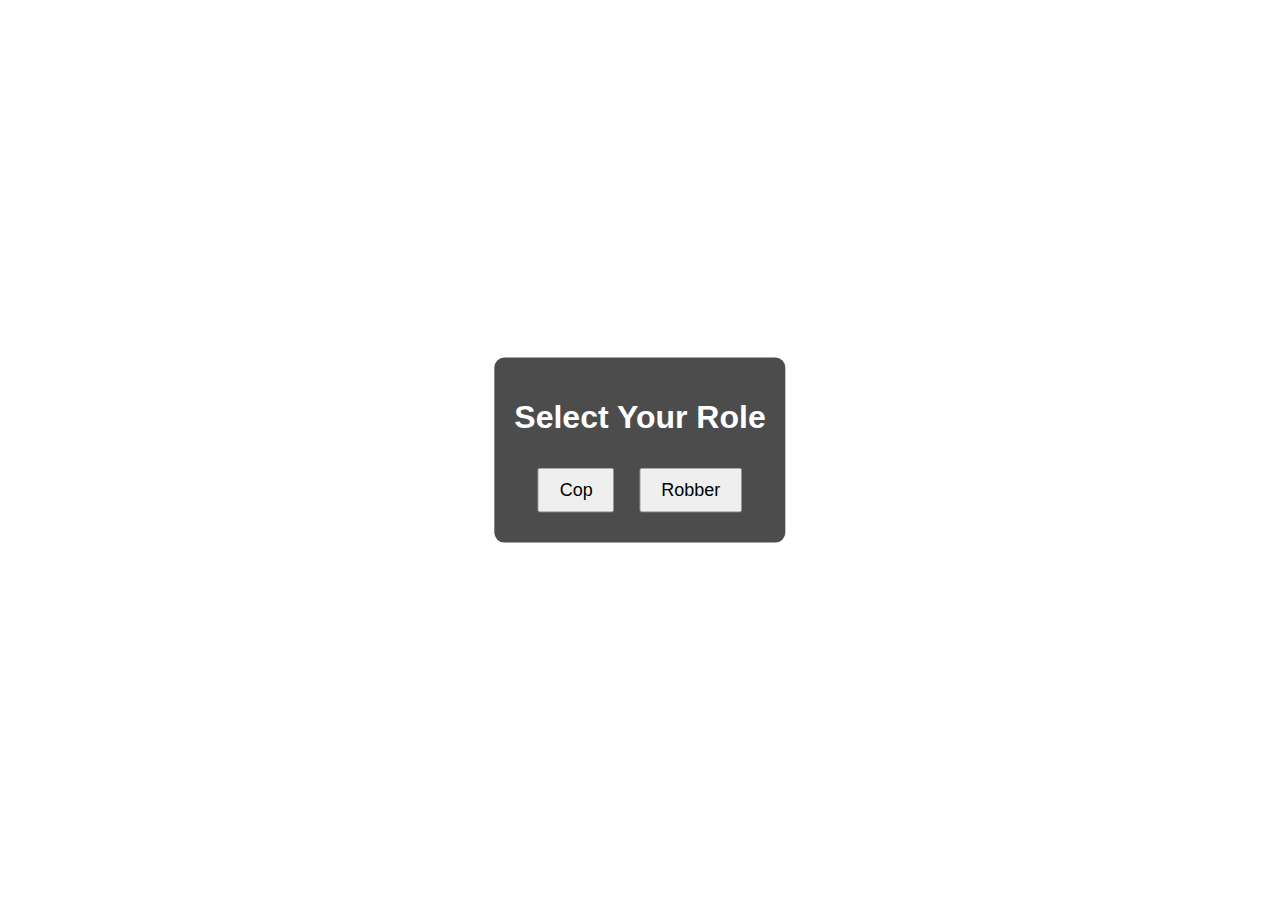
<file: index.html>
<!DOCTYPE html>
<html>
<head>
    <meta charset="utf-8">
    <title>Cops and Robbers UI</title>
    <link rel="stylesheet" href="styles.css">
</head>
<body>
    <div id="role-selection" class="menu">
        <h1>Select Your Role</h1>
        <button onclick="selectRole('cop')">Cop</button>
        <button onclick="selectRole('robber')">Robber</button>
    </div>

    <div id="heist-timer" class="hud">
        <p id="timer-text"></p>
    </div>

    <script src="scripts.js"></script>
</body>
</html>
</file>
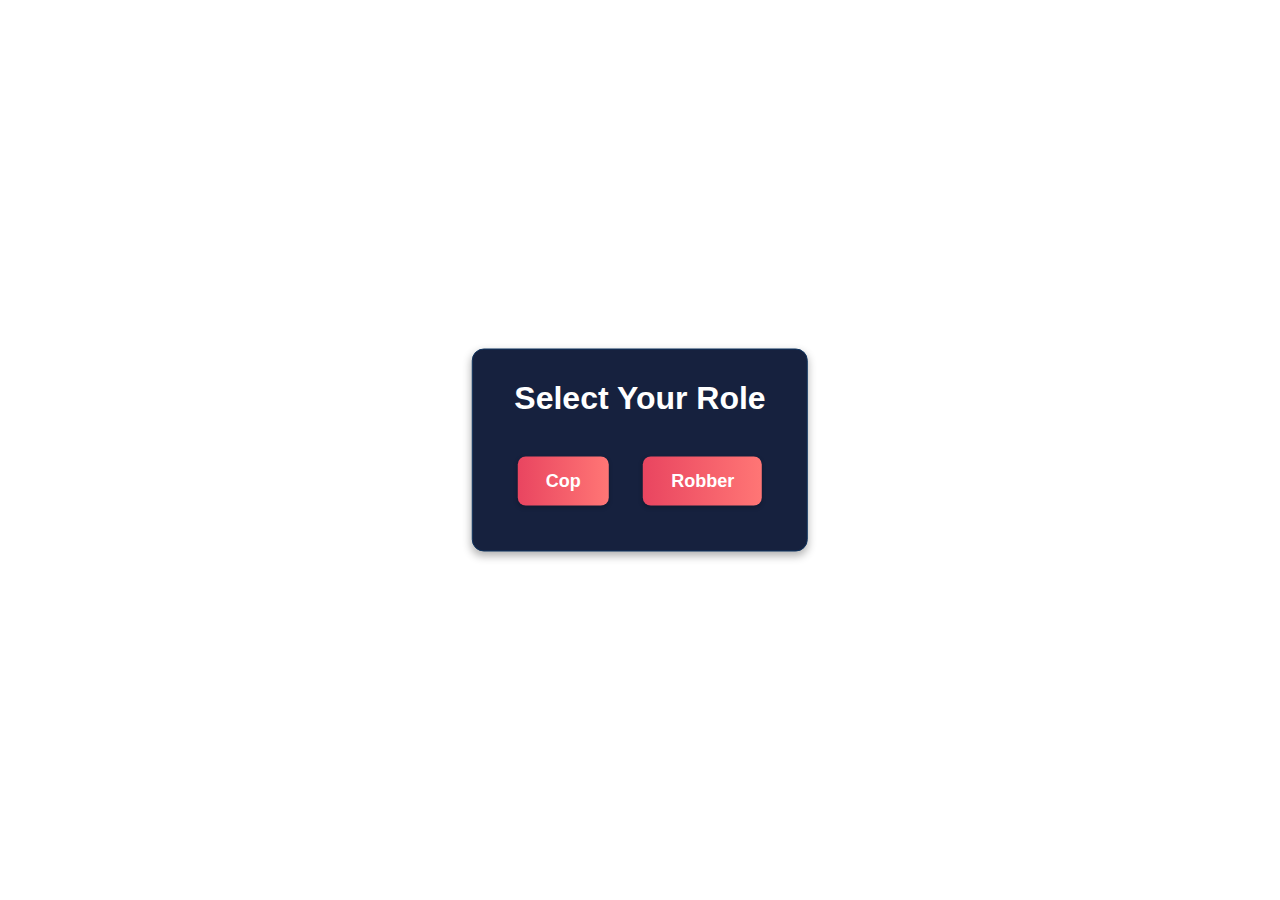
<file: html/index.html>
<!DOCTYPE html>
<html>
<head>
    <meta charset="utf-8">
    <!-- Ensures proper scaling on different devices -->
    <meta name="viewport" content="width=device-width, initial-scale=1.0">
    <title>Cops and Robbers UI</title>
    <link rel="stylesheet" href="styles.css">
    <link rel="icon" href="favicon.ico" type="image/x-icon">
</head>
<body>
    <!-- Role Selection Menu -->
    <div id="role-selection" class="menu" role="dialog" aria-labelledby="roleSelectionHeading" aria-modal="true">
        <h1 id="roleSelectionHeading">Select Your Role</h1>
        <button data-role="cop" aria-label="Select Cop role">Cop</button>
        <button data-role="robber" aria-label="Select Robber role">Robber</button>
    </div>

    <!-- Heist Timer HUD -->
    <div id="heist-timer" class="hud" role="status" aria-live="polite">
        <p id="timer-text"></p>
    </div>

    <!-- External JavaScript file for event handling -->
    <script src="scripts.js"></script>
</body>
</html>
</file>
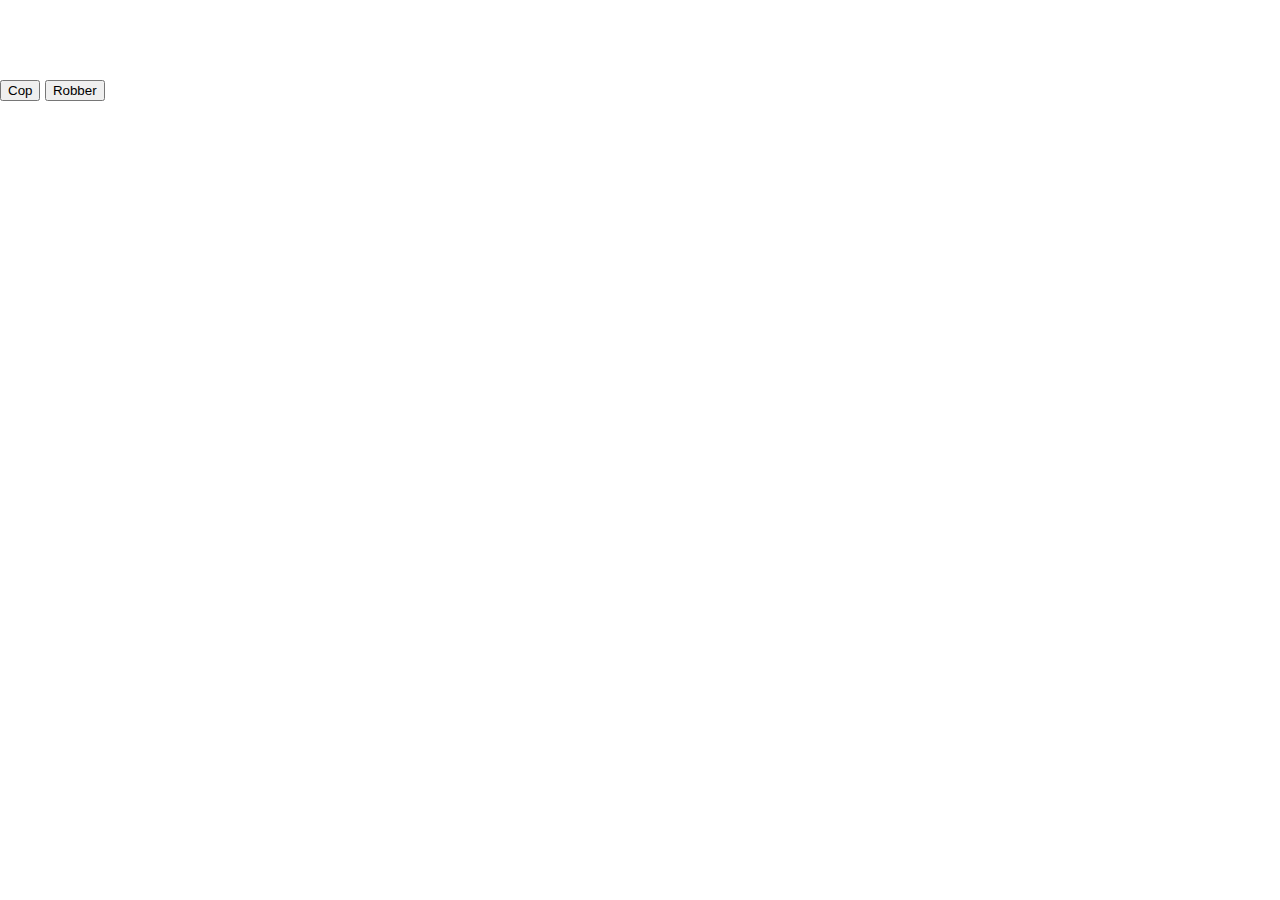
<file: html/role_selection.html>
<!-- html/role_selection.html -->
<!DOCTYPE html>
<html>
<head>
    <meta charset="UTF-8">
    <!-- Ensures proper scaling on various devices -->
    <meta name="viewport" content="width=device-width, initial-scale=1.0">
    <title>Role Selection - Cops and Robbers</title>
    <link rel="stylesheet" href="styles.css">
    <link rel="icon" href="favicon.ico" type="image/x-icon">
</head>
<body>
    <!-- Role Selection Section -->
    <section id="role-selection" aria-label="Role Selection">
        <h1>Select Your Role</h1>
        <button id="cop-btn" data-role="cop" aria-label="Select Cop Role">Cop</button>
        <button id="robber-btn" data-role="robber" aria-label="Select Robber Role">Robber</button>
    </section>

    <script src="scripts.js"></script>
</body>
</html>
</file>
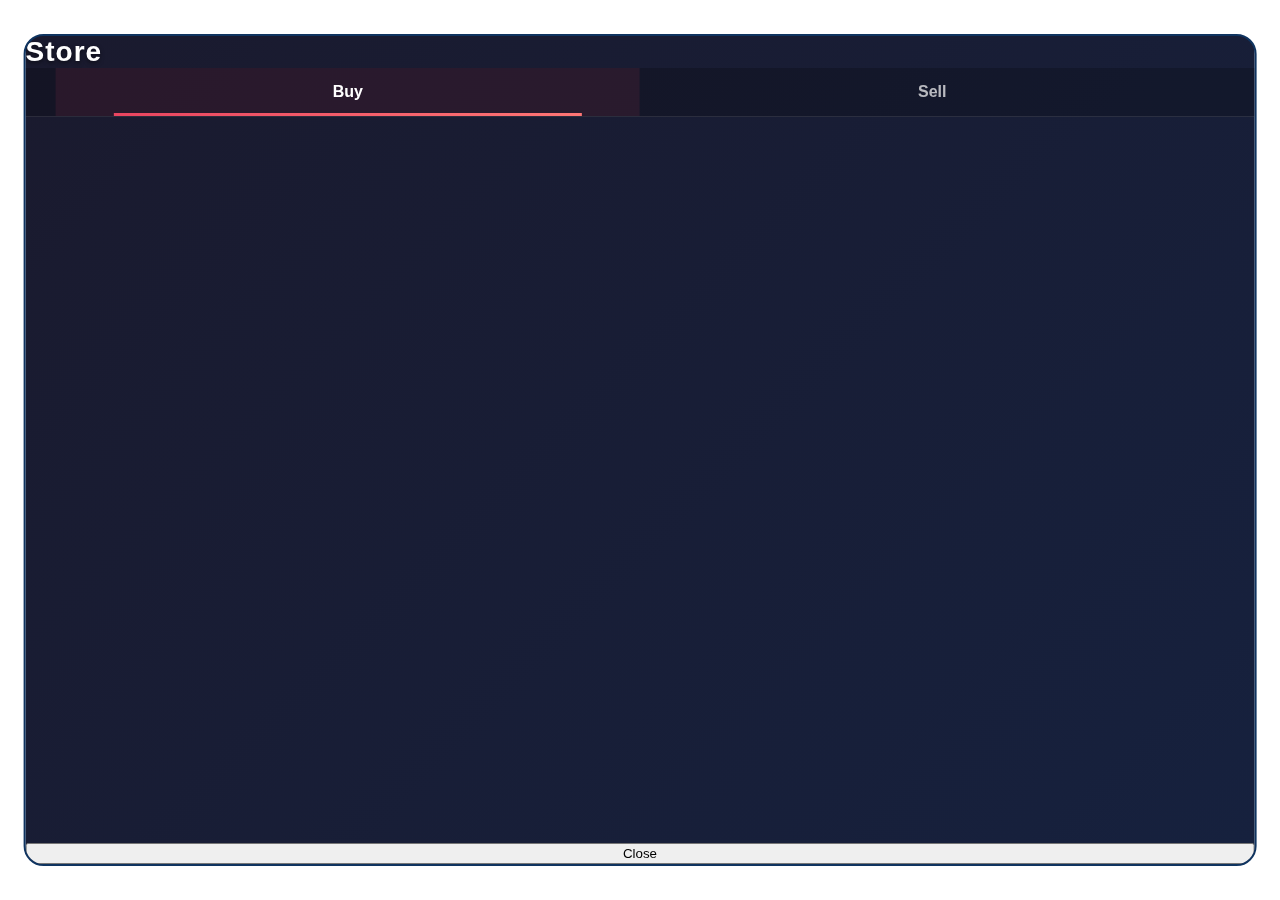
<file: html/store.html>
<!-- html/store.html -->
<!DOCTYPE html>
<html>
<head>
    <meta charset="UTF-8">
    <!-- Ensures proper scaling on various devices -->
    <meta name="viewport" content="width=device-width, initial-scale=1.0">
    <title>Store Menu - Cops and Robbers</title>
    <link rel="stylesheet" href="styles.css">
    <link rel="icon" href="favicon.ico" type="image/x-icon">
</head>
<body>
    <!-- Store Menu Section -->
    <section id="store-menu" aria-label="Store Menu">
        <h1 id="store-title">Store</h1>
        
        <!-- Tab Menu -->
        <div id="tab-menu" role="tablist">
            <button class="tab-btn active" data-tab="buy" role="tab" aria-selected="true" aria-controls="buy-section">Buy</button>
            <button class="tab-btn" data-tab="sell" role="tab" aria-selected="false" aria-controls="sell-section">Sell</button>
        </div>
        
        <!-- Category List -->
        <div id="category-list" aria-label="Item Categories"></div>
        
        <!-- Buy Section -->
        <div id="buy-section" class="tab-content active" role="tabpanel" aria-labelledby="buy-tab">
            <div id="item-list"></div>
        </div>
        
        <!-- Sell Section -->
        <div id="sell-section" class="tab-content" role="tabpanel" aria-labelledby="sell-tab">
            <!-- Sell section content will be loaded here -->
        </div>
        
        <!-- Close Button -->
        <button id="close-btn" aria-label="Close Store Menu">Close</button>
    </section>

    <script src="scripts.js"></script>
</body>
</html>
</file>
<file: styles.css>
body {
    margin: 0;
    padding: 0;
    background: transparent;
    font-family: Arial, sans-serif;
}

.menu {
    position: absolute;
    top: 50%;
    left: 50%;
    transform: translate(-50%, -50%);
    background: rgba(0, 0, 0, 0.7);
    padding: 20px;
    border-radius: 10px;
    text-align: center;
}

.menu h1 {
    color: #fff;
}

.menu button {
    padding: 10px 20px;
    margin: 10px;
    font-size: 18px;
}

.hud {
    position: absolute;
    top: 10%;
    left: 50%;
    transform: translateX(-50%);
    color: #fff;
    font-size: 24px;
    text-shadow: 1px 1px 2px #000;
}

#heist-timer {
    display: none;
}
</file>
<file: html/styles.css>
/* style.css - Cops & Robbers FiveM Game Mode UI Styles */
/* Updated: 2025-02-11 */

/* ==========================================================================
   Global Styles & Animations
   ========================================================================== */

.icon {
    margin-right: 8px; /* Spacing for icons in buttons */
}

@keyframes fadeInMenu {
    from {
        opacity: 0;
        transform: translate(-50%, -50%) scale(0.95);
    }
    to {
        opacity: 1;
        transform: translate(-50%, -50%) scale(1);
    }
}

@keyframes fadeInNotification {
    from {
        opacity: 0;
        transform: translateX(-50%) translateY(30px);
    }
    to {
        opacity: 1;
        transform: translateX(-50%) translateY(0);
    }
}

@keyframes fadeOutNotification {
    from {
        opacity: 1;
        transform: translateX(-50%) translateY(0);
    }
    to {
        opacity: 0;
        transform: translateX(-50%) translateY(30px);
    }
}

body {
    margin: 0;
    padding: 0;
    background-color: transparent; /* Fixed: transparent for FiveM NUI */
    font-family: Arial, sans-serif;
    color: #ffffff; /* New Text Color */
}

/* Focus States */
button:focus,
input:focus,
textarea:focus, /* Added textarea for completeness */
select:focus, /* Added select for completeness */
.tab-btn:focus,
.category-btn:focus {
    outline: 2px solid #e94560; /* Accent color 1 for outline */
    outline-offset: 2px;
    box-shadow: 0 0 0 2px rgba(233, 69, 96, 0.3); /* Optional: softer glow effect */
}

/* ==========================================================================
   Generic Component Styles
   ========================================================================== */

/* Generic Button Styles */
button {
    transition: opacity 0.2s ease-in-out;
    cursor: pointer; /* Added for better UX */
}

button:hover {
    opacity: 0.9;
    transform: translateY(-2px); /* Add subtle transform on hover */
    box-shadow: 0 6px 12px rgba(0, 0, 0, 0.4); /* Enhanced shadow on hover */
}

/* Generic Menu Styles (used by role selection in index.html) */
.menu {
    position: absolute;
    top: 50%;
    left: 50%;
    transform: translate(-50%, -50%);
    background: #16213e; /* New Secondary Background */
    padding: 30px; /* Further Increased padding */
    border-radius: 12px; /* Slightly larger border-radius */
    text-align: center;
    border: 1px solid #0f3460; /* New Accent Color 2 for border */
    box-shadow: 0 4px 8px rgba(0, 0, 0, 0.3); /* New Box Shadow */
    animation: fadeInMenu 0.3s ease-out forwards;
}

.menu h1 {
    color: #ffffff; /* New Text Color */
    margin-top: 0; /* Added for consistency */
    margin-bottom: 25px; /* Increased margin for h1 */
}

.menu button {
    background: linear-gradient(to right, #e94560, #ff7675); /* New Subtle Gradient */
    color: #ffffff; /* New Text Color */
    border: none;
    border-radius: 8px; /* New border-radius */
    font-weight: bold; /* New font-weight */
    font-size: 18px; /* New font-size */
    padding: 14px 28px; /* Further Increased padding */
    margin: 15px; /* Increased margin for buttons */
    transition: background 0.3s ease, transform 0.2s ease, box-shadow 0.2s ease; /* New transition */
    box-shadow: 0 2px 4px rgba(0, 0, 0, 0.2); /* Subtle shadow for depth */
}

.menu button:hover {
    background: linear-gradient(to right, #ff7675, #e94560); /* Gradient shifts on hover */
    transform: translateY(-2px);
    box-shadow: 0 4px 8px rgba(0, 0, 0, 0.3);
}

/* Generic HUD Styles (used by heist timer in index.html) */
.hud {
    position: absolute;
    top: 10%;
    left: 50%;
    transform: translateX(-50%);
    color: #fff;
    font-size: 24px;
    text-shadow: 0px 0px 5px rgba(0, 0, 0, 0.7), 0px 0px 10px rgba(0, 0, 0, 0.5); /* Enhanced text shadow */
}

/* Specific Heist Timer Style */
#heist-timer {
    display: none; /* Initially hidden */
}

/* ==========================================================================
   Modern Store UI Styles - Grid-Based Inventory Interface
   ========================================================================== */

/* Store Container */
#store-menu {
    position: fixed;
    top: 50%;
    left: 50%;
    transform: translate(-50%, -50%);
    width: 96vw;
    max-width: 1600px;
    height: 92vh;
    max-height: 92vh;
    background: linear-gradient(135deg, #1a1a2e 0%, #16213e 100%);
    border-radius: 20px;
    border: 2px solid #0f3460;
    /* Temporarily removed box-shadow to test black box issue */
    /* box-shadow: 0 20px 40px rgba(0, 0, 0, 0.5), 0 0 0 1px rgba(255, 255, 255, 0.1); */
    animation: fadeInMenu 0.5s ease-out forwards;
    overflow: hidden;
    display: flex;
    flex-direction: column;
    /* Temporarily removed backdrop filter to test black box issue */
    /* -webkit-backdrop-filter: blur(10px); */
    /* backdrop-filter: blur(10px); */
    z-index: 1000;
}

/* Store Header */
.store-header {
    display: flex;
    justify-content: space-between;
    align-items: center;
    padding: 20px 30px;
    background: linear-gradient(90deg, #0f3460 0%, #1f4e79 100%);
    border-bottom: 1px solid rgba(255, 255, 255, 0.1);
    box-shadow: 0 2px 10px rgba(0, 0, 0, 0.3);
}

#store-title {
    margin: 0;
    font-size: 28px;
    font-weight: 700;
    color: #ffffff;
    text-shadow: 0 2px 4px rgba(0, 0, 0, 0.5);
    letter-spacing: 1px;
}

.store-close-btn {
    width: 40px;
    height: 40px;
    border: none;
    background: linear-gradient(45deg, #e94560, #ff7675);
    border-radius: 50%;
    cursor: pointer;
    transition: all 0.3s ease;
    display: flex;
    align-items: center;
    justify-content: center;
    box-shadow: 0 4px 8px rgba(233, 69, 96, 0.3);
}

.store-close-btn:hover {
    transform: scale(1.1);
    box-shadow: 0 6px 12px rgba(233, 69, 96, 0.5);
}

.close-icon {
    color: #ffffff;
    font-size: 18px;
    font-weight: bold;
}

/* Tab Menu */
#tab-menu {
    display: flex;
    padding: 0 30px;
    background: rgba(0, 0, 0, 0.2);
    border-bottom: 1px solid rgba(255, 255, 255, 0.1);
}

.tab-btn {
    flex: 1;
    padding: 15px 20px;
    background: transparent;
    border: none;
    color: rgba(255, 255, 255, 0.7);
    cursor: pointer;
    transition: all 0.3s ease;
    display: flex;
    align-items: center;
    justify-content: center;
    gap: 8px;
    font-size: 16px;
    font-weight: 600;
    position: relative;
}

.tab-btn::after {
    content: '';
    position: absolute;
    bottom: 0;
    left: 50%;
    transform: translateX(-50%);
    width: 0;
    height: 3px;
    background: linear-gradient(90deg, #e94560, #ff7675);
    transition: width 0.3s ease;
}

.tab-btn:hover {
    color: #ffffff;
    background: rgba(255, 255, 255, 0.05);
}

.tab-btn.active {
    color: #ffffff;
    background: rgba(233, 69, 96, 0.1);
}

.tab-btn.active::after {
    width: 80%;
}

.tab-icon {
    font-size: 20px;
}

/* Player Info Bar */
.player-info-bar {
    display: flex;
    justify-content: space-between;
    align-items: center;
    padding: 15px 30px;
    background: rgba(0, 0, 0, 0.3);
    border-bottom: 1px solid rgba(255, 255, 255, 0.1);
}

.player-cash, .player-level {
    display: flex;
    align-items: center;
    gap: 8px;
    padding: 8px 16px;
    background: rgba(255, 255, 255, 0.1);
    border-radius: 25px;
    font-weight: 600;
    font-size: 14px;
    /* Remove shadow effects that cause black border in FiveM */
    box-shadow: none;
    text-shadow: none;
    filter: none;
}

.cash-icon, .level-icon {
    font-size: 16px;
}

/* Category Filter */
.category-filter {
    padding: 15px 30px;
    background: rgba(0, 0, 0, 0.2);
    border-bottom: 1px solid rgba(255, 255, 255, 0.1);
}

.category-list {
    display: flex;
    gap: 10px;
    flex-wrap: wrap;
}

.category-btn {
    padding: 8px 16px;
    background: rgba(255, 255, 255, 0.1);
    border: 1px solid rgba(255, 255, 255, 0.2);
    border-radius: 20px;
    color: rgba(255, 255, 255, 0.8);
    cursor: pointer;
    transition: all 0.3s ease;
    font-size: 14px;
    font-weight: 500;
}

.category-btn:hover {
    background: rgba(255, 255, 255, 0.15);
    transform: translateY(-1px);
}

.category-btn.active {
    background: linear-gradient(45deg, #e94560, #ff7675);
    border-color: #e94560;
    color: #ffffff;
    box-shadow: 0 4px 8px rgba(233, 69, 96, 0.3);
}

/* Tab Content */
.tab-content {
    display: none;
    flex: 1;
    overflow: hidden;
}

.tab-content.active {
    display: flex;
    flex-direction: column;
}

/* Inventory Grid */
.inventory-grid {
    flex: 1;
    padding: 20px 30px;
    max-height: 600px; /* Set maximum height instead of min-height */
    overflow-y: auto; /* Use auto instead of scroll to show scrollbar only when needed */
    overflow-x: hidden;
    scrollbar-width: auto; /* Firefox */
    scrollbar-color: #e94560 rgba(0, 0, 0, 0.2); /* Firefox */
    display: grid;
    grid-template-columns: repeat(auto-fill, minmax(200px, 1fr));
    gap: 15px;
    align-content: start;
}

/* Custom Scrollbar for Grid - Force visibility */
.inventory-grid::-webkit-scrollbar {
    width: 12px !important; /* Reasonable width */
    -webkit-appearance: none;
    display: block !important;
}

.inventory-grid::-webkit-scrollbar-track {
    background: rgba(0, 0, 0, 0.3) !important;
    border-radius: 6px;
    /* Remove shadow effects that can cause issues in FiveM */
    box-shadow: none;
    border: 1px solid rgba(255, 255, 255, 0.1);
}

.inventory-grid::-webkit-scrollbar-thumb {
    background: linear-gradient(135deg, #e94560, #ff7675) !important;
    border-radius: 6px;
    /* Remove shadow effects that can cause issues in FiveM */
    box-shadow: none;
    border: 1px solid rgba(255, 255, 255, 0.2);
    min-height: 30px;
}

.inventory-grid::-webkit-scrollbar-thumb:hover {
    background: linear-gradient(135deg, #d63384, #e94560) !important;
}

/* Store Category List - Legacy Support */
.category-btn {
    margin: 8px;
    padding: 12px 18px;
    background-color: rgba(255, 255, 255, 0.1);
    border: 1px solid rgba(255, 255, 255, 0.2);
    border-radius: 20px;
    color: rgba(255, 255, 255, 0.8);
    cursor: pointer;
    transition: all 0.3s ease;
    font-size: 14px;
    font-weight: 500;
}

.category-btn:hover {
    background: rgba(255, 255, 255, 0.15);
    transform: translateY(-1px);
}

.category-btn.active {
    background: linear-gradient(45deg, #e94560, #ff7675);
    border-color: #e94560;
    color: #ffffff;
    box-shadow: 0 4px 8px rgba(233, 69, 96, 0.3);
}

/* Legacy Item List Support (fallback) */
#item-list {
    max-height: 400px;
    overflow-y: auto;
    margin-bottom: 20px;
    padding-right: 10px;
}

#item-list::-webkit-scrollbar {
    width: 8px;
}
#item-list::-webkit-scrollbar-track {
    background: rgba(0, 0, 0, 0.2);
    border-radius: 10px;
}
#item-list::-webkit-scrollbar-thumb {
    background: linear-gradient(135deg, #e94560, #ff7675);
    border-radius: 10px;
}
#item-list::-webkit-scrollbar-thumb:hover {
    background: linear-gradient(135deg, #d63384, #e94560);
}

/* ==========================================================================
   Media Queries for Responsiveness
   ========================================================================== */

@media (max-width: 600px) {
    #store-menu {
        padding: 20px 15px; /* Adjusted padding */
        /* margin: 20px auto; */ /* Removed: Conflicts with absolute centering via top/left/transform */
        width: 90%; /* Ensure it doesn't hit screen edges */
    }

    /* General button adjustments for smaller screens */
    .menu button,
    #store-menu .tab-btn,
    #store-menu .category-btn,
    .item .buy-btn, /* Targeting buy/sell buttons within item context */
    .item .sell-btn {
        font-size: 14px;
        padding: 10px 12px; /* Standardized padding */
    }

    .item { /* Store items */
        flex-direction: column; /* Stack item details vertically */
        align-items: stretch; /* Stretch items to full width */
        padding: 12px; /* Slightly reduce padding for items */
    }

    .item-name {
        margin-bottom: 8px; /* Add space below name when stacked */
    }

    .item-price, .item-quantity {
        text-align: left; /* Align text left in vertical layout */
        margin-bottom: 8px; /* Add space below price/quantity */
    }

    .quantity-input {
        width: calc(100% - 12px); /* Full width for input minus padding */
        margin-right: 0;
        margin-bottom: 10px; /* Space below input */
    }

    .buy-btn, .sell-btn { /* Specific adjustments for buy/sell buttons if needed */
        width: 100%; /* Make buttons full width */
        margin-left: 0; /* Remove left margin if any */
        margin-top: 5px;
    }

    /* Admin Panel adjustments for smaller screens */
    #admin-panel {
        width: 95%;
        padding: 15px;
    }

    #admin-panel h1, #admin-panel h2 {
        font-size: 1.5em; /* Reduce heading font size */
    }

    .admin-player-list-container {
        overflow-x: auto; /* Ensure table content can scroll horizontally */
    }

    #admin-panel table {
        font-size: 12px; /* Reduce table font size */
    }
    #admin-panel th, #admin-panel td {
        padding: 8px 6px; /* Reduce cell padding */
    }
    #admin-panel .admin-action-btn {
        font-size: 11px;
        padding: 4px 6px;
        margin-right: 3px;
    }
}

/* ==========================================================================
   Admin Panel Styles
   ========================================================================== */
#admin-panel {
    position: absolute;
    top: 50%;
    left: 50%;
    transform: translate(-50%, -50%);
    width: 800px;
    max-width: 95%;
    max-height: 80vh;
    background-color: #16213e; /* New Secondary Background */
    color: #ffffff; /* New Text Color */
    padding: 30px; /* Further Increased padding */
    border-radius: 12px; /* Slightly larger border-radius */
    box-shadow: 0 8px 16px rgba(0, 0, 0, 0.4); /* Enhanced Box Shadow */
    display: flex;
    flex-direction: column;
    z-index: 100; /* Ensure it's above other UI */
    border: 1px solid #0f3460; /* New Accent Color 2 for border */
    animation: fadeInMenu 0.3s ease-out forwards;
}

#admin-panel h1, #admin-panel h2 {
    color: #e94560; /* New Accent Color 1 for titles */
    text-align: center;
    margin-top: 0;
    margin-bottom: 20px; /* Increased margin for titles */
}

.admin-controls {
    margin-bottom: 20px; /* Increased margin */
    text-align: right;
}

.admin-player-list-container {
    overflow-y: auto; /* Scrollable player list */
    flex-grow: 1;
    background-color: rgba(15, 52, 96, 0.3); /* Darker, transparent version of Accent Color 2 */
    padding: 10px; /* Increased padding */
    border-radius: 8px; /* New border-radius */
}

/* Webkit Scrollbar Styling for .admin-player-list-container */
.admin-player-list-container::-webkit-scrollbar {
    width: 8px;
    height: 8px; /* For horizontal scroll if overflow-x is also auto */
}
.admin-player-list-container::-webkit-scrollbar-track {
    background: #1a1a2e; /* Primary background for track */
    border-radius: 10px;
}
.admin-player-list-container::-webkit-scrollbar-thumb {
    background: #0f3460; /* Accent Color 2 for thumb */
    border-radius: 10px;
}
.admin-player-list-container::-webkit-scrollbar-thumb:hover {
    background: #1f4e79; /* Darker Accent Color 2 for thumb hover */
}

#admin-panel table {
    width: 100%;
    border-collapse: collapse;
    font-size: 14px;
}

#admin-panel th, #admin-panel td {
    border: 1px solid #0f3460; /* New Accent Color 2 for border */
    padding: 12px; /* Further Increased padding for cells */
    text-align: left;
}

#admin-panel th {
    background-color: #e94560; /* New Accent Color 1 */
    color: #ffffff; /* New Text Color */
    padding: 14px; /* Increased padding for table headers */
}

#admin-panel tr:nth-child(even) {
    background-color: rgba(15, 52, 96, 0.3); /* Adjusted zebra striping (using panel's accent color with opacity) */
}

#admin-panel tr:hover {
    background-color: rgba(233, 69, 96, 0.2); /* Subtle hover effect using Accent Color 1 with low opacity */
}

#admin-panel .admin-action-btn {
    padding: 6px 10px; /* Adjusted padding */
    margin-right: 5px;
    border: none;
    border-radius: 5px; /* New border-radius */
    cursor: pointer;
    font-size: 13px; /* Adjusted font size */
    transition: background 0.3s ease, transform 0.2s ease;
}

.admin-kick-btn { background: linear-gradient(to right, #e94560, #ff7675); color: #fff; }
.admin-ban-btn { background: linear-gradient(to right, #e94560, #ff7675); color: #fff; }
.admin-teleport-btn { background: linear-gradient(to right, #0f3460, #1f4e79); color: #fff; } /* Different gradient for non-critical action */

.admin-action-btn:hover {
    transform: translateY(-1px);
    box-shadow: 0 2px 4px rgba(0,0,0,0.2);
}


#admin-ban-reason-container {
    padding: 15px; /* Increased padding */
    background-color: #0f3460; /* New Accent Color 2 */
    border-radius: 8px; /* New border-radius */
    margin-top: 15px;
}

#admin-ban-reason {
    width: calc(100% - 22px); /* Adjust for padding/border */
    padding: 10px; /* Increased padding */
    margin-bottom: 10px;
    border-radius: 6px; /* Adjusted for consistency */
    border: 1px solid #16213e; /* New Secondary Background for border */
    background-color: #1a1a2e; /* New Primary Background */
    color: #ffffff; /* New Text Color */
}

#admin-panel button { /* General button styling within admin panel */
    background: linear-gradient(to right, #e94560, #ff7675);
    color: #ffffff;
    border: none;
    padding: 10px 15px; /* Adjusted padding */
    border-radius: 8px; /* New border-radius */
    font-weight: bold;
    transition: background 0.3s ease, transform 0.2s ease, box-shadow 0.2s ease;
    box-shadow: 0 2px 4px rgba(0, 0, 0, 0.2);
}
#admin-panel button:hover {
    background: linear-gradient(to right, #ff7675, #e94560);
    transform: translateY(-2px);
    box-shadow: 0 4px 8px rgba(0, 0, 0, 0.3);
    opacity: 1; /* Override previous opacity setting */
}

#admin-close-btn {
    background: #0f3460; /* New Accent Color 2 */
}
#admin-close-btn:hover {
    background: #1f4e79; /* Darker shade of Accent Color 2 */
}


#admin-ban-reason-container button {
    margin-right: 10px;
}
#admin-confirm-ban-btn { background: linear-gradient(to right, #e94560, #ff7675); }
#admin-cancel-ban-btn { background: #0f3460; }
#admin-confirm-ban-btn:hover { background: linear-gradient(to right, #ff7675, #e94560); }
#admin-cancel-ban-btn:hover { background: #1f4e79; }

.hidden {
    display: none !important; /* Ensure hidden class works */
}

/* ==========================================================================
   XP Level Display Styles
   ========================================================================== */
#xp-level-container {
    position: fixed;
    bottom: 20px;
    left: 50%;
    transform: translateX(-50%);
    display: none; /* Hidden by default */
    align-items: center; /* Vertically align items in the container */
    background-color: #16213e; /* New Secondary Background */
    padding: 10px 20px; /* Adjusted padding */
    border-radius: 12px; /* New border-radius */
    box-shadow: 0 4px 8px rgba(0, 0, 0, 0.3); /* New Box Shadow */
    z-index: 90; /* Below admin panel but above general game */
    color: #ffffff; /* New Text Color */
    font-family: Arial, sans-serif;
    border: 1px solid #0f3460; /* New Accent Color 2 for border */
    opacity: 0;
    transition: opacity 0.5s ease-in-out, transform 0.5s ease-in-out;
    position: relative; /* For XP gain indicator positioning */
}

#xp-level-container.show {
    display: flex !important;
    opacity: 1;
    transform: translateX(-50%) translateY(0);
    animation: slideInUp 0.5s ease-out forwards;
}

#xp-level-container.hide {
    opacity: 0;
    transform: translateX(-50%) translateY(20px);
    animation: slideOutDown 0.5s ease-out forwards;
}

#level-text {
    font-size: 16px;
    font-weight: bold;
    margin-right: 10px;
    color: #e94560; /* New Accent Color 1 for level text */
}

#xp-bar-background {
    width: 200px; /* Fixed width for the XP bar */
    height: 18px;
    background-color: #0f3460; /* New Accent Color 2 for XP bar background */
    border: 1px solid #1a1a2e; /* New Primary Background for border */
    border-radius: 8px; /* New border-radius */
    overflow: hidden; /* Ensure fill doesn't spill out */
    margin-right: 10px;
}

#xp-bar-fill {
    width: 0%; /* Initial width, will be updated by JS */
    height: 100%;
    background: linear-gradient(to right, #e94560, #ff7675); /* New Subtle Gradient for XP fill */
    border-radius: 7px; /* Slightly smaller to fit inside background */
    transition: width 1.2s ease-out; /* Slower, smoother transition for width changes */
}

#xp-text {
    font-size: 14px;
    color: #f0f0f0; /* Lighter grey for XP text for contrast */
}

/* XP Gain Indicator */
.xp-gain-indicator {
    position: absolute;
    right: -60px;
    top: 50%;
    transform: translateY(-50%);
    background-color: #4CAF50;
    color: #ffffff;
    padding: 4px 8px;
    border-radius: 12px;
    font-size: 12px;
    font-weight: bold;
    box-shadow: 0 2px 4px rgba(0, 0, 0, 0.2);
    opacity: 0;
    pointer-events: none;
    z-index: 95;
    display: none; /* Hidden by default */
}

.xp-gain-indicator.show {
    display: block !important;
    animation: xpGainPop 3s ease-out forwards;
}

/* Animations */
@keyframes slideInUp {
    from {
        opacity: 0;
        transform: translateX(-50%) translateY(50px);
    }
    to {
        opacity: 1;
        transform: translateX(-50%) translateY(0);
    }
}

@keyframes slideOutDown {
    from {
        opacity: 1;
        transform: translateX(-50%) translateY(0);
    }
    to {
        opacity: 0;
        transform: translateX(-50%) translateY(50px);
    }
}

@keyframes xpGainPop {
    0% {
        opacity: 0;
        transform: translateY(-50%) scale(0.5);
    }
    15% {
        opacity: 1;
        transform: translateY(-50%) scale(1.2);
    }
    30% {
        transform: translateY(-50%) scale(1);
    }
    85% {
        opacity: 1;
        transform: translateY(-50%) scale(1);
    }
    100% {
        opacity: 0;
        transform: translateY(-60%) scale(0.8);
    }
}

/* ==========================================================================
   Toast Notification Styles (Placeholder)
   ========================================================================== */
#toast {
    position: fixed;
    bottom: 20px;
    right: 20px;
    background-color: #0f3460; /* Accent Color 2 */
    color: #ffffff;
    padding: 15px 25px;
    border-radius: 8px;
    box-shadow: 0 4px 12px rgba(0,0,0,0.3);
    z-index: 1000; /* Above all other UI */
    font-size: 16px;
    animation: fadeInNotification 0.5s ease-out forwards;
    /* Add a display: none; by default, JS will make it visible */
    display: none;
}

#toast.error {
    background-color: #e94560; /* Accent Color 1 for errors */
}

#toast.success {
    background-color: #4CAF50; /* A green color for success */
}

/* Applying styles to the class instead of ID for consistency with HTML */
.toast-notification {
    position: fixed;
    bottom: 30px;
    left: 50%;
    transform: translateX(-50%); /* Initial transform for centering */
    background-color: #0f3460; /* Default/Info color from new palette */
    color: #ffffff;
    padding: 16px 32px;
    border-radius: 8px;
    z-index: 9999;
    font-size: 18px;
    box-shadow: 0 4px 12px rgba(0, 0, 0, 0.25);
    display: none; /* Hidden by default */
    /* Animation will be applied by JS: fadeInNotification then fadeOutNotification */
}

.toast-notification.success {
    background-color: #00b894; /* Success color from original example */
    /* Consider: background: linear-gradient(90deg, #00b894 0%, #00cec9 100%); */
}

.toast-notification.error {
    background-color: #e94560; /* Accent color 1 as error color */
    /* Consider: background: linear-gradient(90deg, #e94560 0%, #d63031 100%); */
}

/* Additional CSS classes to replace inline styles */
.heist-timer-hidden {
    display: none;
}

.admin-ban-reason-container {
    margin-top: 10px;
}

.toast-hidden {
    display: none;
}

/* Inventory Item Slots - Modern Grid Design */
.inventory-slot {
    aspect-ratio: 1;
    background: linear-gradient(145deg, rgba(255, 255, 255, 0.05) 0%, rgba(255, 255, 255, 0.02) 100%);
    border: 1px solid rgba(255, 255, 255, 0.1);
    border-radius: 12px;
    padding: 12px;
    cursor: pointer;
    transition: all 0.3s ease;
    position: relative;
    overflow: hidden;
    display: flex;
    flex-direction: column;
    box-shadow: 
        0 4px 8px rgba(0, 0, 0, 0.2),
        inset 0 1px 2px rgba(255, 255, 255, 0.1);
}

.inventory-slot:hover {
    transform: translateY(-4px);
    border-color: #e94560;
    box-shadow: 
        0 8px 16px rgba(233, 69, 96, 0.2),
        0 0 20px rgba(233, 69, 96, 0.1),
        inset 0 1px 2px rgba(255, 255, 255, 0.2);
    background: linear-gradient(145deg, rgba(233, 69, 96, 0.1) 0%, rgba(255, 118, 117, 0.05) 100%);
}

.inventory-slot.locked {
    opacity: 0.6;
    cursor: not-allowed;
    background: linear-gradient(145deg, rgba(128, 128, 128, 0.1) 0%, rgba(64, 64, 64, 0.05) 100%);
    border-color: rgba(128, 128, 128, 0.3);
}

.inventory-slot.locked:hover {
    transform: none;
    box-shadow: 
        0 4px 8px rgba(0, 0, 0, 0.2),
        inset 0 1px 2px rgba(255, 255, 255, 0.1);
}

/* Item Icon Container */
.item-icon-container {
    flex: 1;
    display: flex;
    align-items: center;    justify-content: center;
    position: relative;
    margin-bottom: 8px;
}

.item-icon {
    width: 60px;
    height: 60px;
    font-size: 40px;
    display: flex;
    align-items: center;
    justify-content: center;
    border-radius: 8px;
    background: rgba(255, 255, 255, 0.1);
    border: 1px solid rgba(255, 255, 255, 0.2);
    transition: all 0.3s ease;
}

.item-image {
    width: 60px;
    height: 60px;
    border-radius: 8px;
    object-fit: contain;
    background: rgba(255, 255, 255, 0.1);
    border: 1px solid rgba(255, 255, 255, 0.2);
    transition: all 0.3s ease;
    padding: 4px;
}

.inventory-slot:hover .item-icon,
.inventory-slot:hover .item-image {
    background: rgba(233, 69, 96, 0.2);
    border-color: rgba(233, 69, 96, 0.5);
    transform: scale(1.05);
}

/* Level Requirement Badge */
.level-requirement {
    position: absolute;
    top: -5px;
    right: -5px;
    background: linear-gradient(45deg, #ff6b6b, #ff5252);
    color: #ffffff;
    font-size: 10px;
    font-weight: bold;
    padding: 2px 6px;
    border-radius: 10px;
    box-shadow: 0 2px 4px rgba(255, 107, 107, 0.4);
    z-index: 2;
}

/* Item Info */
.item-info {
    display: flex;
    flex-direction: column;
    gap: 4px;
}

.item-name {
    font-size: 14px;
    font-weight: 600;
    color: #ffffff;
    text-align: center;
    line-height: 1.2;
    overflow: hidden;
    text-overflow: ellipsis;
    white-space: nowrap;
}

.item-price {
    font-size: 16px;
    font-weight: 700;
    color: #4CAF50;
    text-align: center;
    text-shadow: 0 1px 2px rgba(0, 0, 0, 0.5);
}

.inventory-slot.locked .item-price {
    color: #999999;
}

/* Quantity Badge */
.quantity-badge {
    position: absolute;
    top: 8px;
    left: 8px;
    background: rgba(0, 0, 0, 0.8);
    color: #ffffff;
    font-size: 12px;
    font-weight: bold;
    padding: 4px 8px;
    border-radius: 15px;
    border: 1px solid rgba(255, 255, 255, 0.2);
}

/* Purchase/Action Overlay */
.action-overlay {
    position: absolute;
    top: 0;
    left: 0;
    right: 0;
    bottom: 0;
    background: linear-gradient(45deg, rgba(233, 69, 96, 0.9), rgba(255, 118, 117, 0.9));
    display: flex;
    flex-direction: column;
    align-items: center;
    justify-content: center;
    opacity: 0;
    transition: all 0.3s ease;    border-radius: 12px;
    -webkit-backdrop-filter: blur(2px);
    backdrop-filter: blur(2px);
}

.inventory-slot:hover .action-overlay {
    opacity: 1;
}

.inventory-slot.locked:hover .action-overlay {
    opacity: 0;
}

.action-overlay .quantity-input {
    width: 60px;
    padding: 4px 8px;
    margin-bottom: 8px;
    text-align: center;
    border: 1px solid rgba(255, 255, 255, 0.3);
    border-radius: 6px;
    background: rgba(255, 255, 255, 0.9);
    color: #333333;
    font-weight: bold;
}

.action-overlay .action-btn {
    padding: 6px 12px;
    background: rgba(255, 255, 255, 0.9);
    border: none;
    border-radius: 6px;
    color: #333333;
    font-weight: bold;
    font-size: 12px;
    cursor: pointer;
    transition: all 0.2s ease;
}

.action-overlay .action-btn:hover {
    background: #ffffff;
    transform: scale(1.05);
}

/* Special Effects */
@keyframes itemPulse {
    0%, 100% { transform: scale(1); }
    50% { transform: scale(1.02); }
}

.inventory-slot.new-item {
    animation: itemPulse 2s ease-in-out infinite;
}

/* Responsive Design */
@media (max-width: 1024px) {
    .inventory-grid {
        grid-template-columns: repeat(auto-fill, minmax(180px, 1fr));
        gap: 12px;
        padding: 15px 20px;
    }
}

@media (max-width: 768px) {
    #store-menu {
        width: 98vw;
        height: 90vh;
        /* Keep the centering transform for mobile too */
    }
    
    .inventory-grid {
        grid-template-columns: repeat(auto-fill, minmax(150px, 1fr));
        gap: 10px;
        padding: 10px 15px;
    }
    
    .store-header {
        padding: 15px 20px;
    }
    
    #store-title {
        font-size: 24px;
    }
}

/* Cash Notification Styles */
.cash-notification {
    position: fixed;
    top: 20px;
    right: 20px;
    background: linear-gradient(135deg, rgba(13, 17, 23, 0.95), rgba(22, 27, 34, 0.95));
    border: 1px solid rgba(76, 175, 80, 0.5);
    border-radius: 12px;
    padding: 15px 20px;
    color: #4CAF50;
    font-family: 'Roboto', sans-serif;
    font-weight: 500;
    transform: translateX(400px);
    opacity: 0;
    transition: all 0.3s ease-out;
    z-index: 2000;
    -webkit-backdrop-filter: blur(10px);
    backdrop-filter: blur(10px);
}

.cash-notification.show {
    transform: translateX(0);
    opacity: 1;
}

.cash-notification .cash-amount {
    font-size: 18px;
    font-weight: 600;
    margin-bottom: 5px;
}

.cash-notification .cash-total {
    font-size: 14px;
    color: #999;
    font-weight: 400;
}

/* Remove black background by ensuring no conflicting styles */
body::before {
    display: none !important;
}

/* ==========================================================================
   Wanted Level Notification Styles
   ========================================================================== */

.wanted-notification {
    position: fixed;
    top: 50%;
    right: 20px;
    transform: translateY(-50%);
    background: linear-gradient(145deg, rgba(233, 69, 96, 0.95), rgba(211, 47, 47, 0.95));
    border: 2px solid rgba(255, 255, 255, 0.3);
    border-radius: 15px;
    padding: 20px;
    color: #ffffff;
    font-family: 'Roboto', sans-serif;
    -webkit-backdrop-filter: blur(10px);
    backdrop-filter: blur(10px);
    z-index: 1500;
    min-width: 220px;
    animation: slideInFromRight 0.4s ease-out;
}

.wanted-notification.hidden {
    display: none !important;
}

.wanted-notification.removing {
    animation: slideOutToRight 0.3s ease-in forwards;
}

.wanted-content {
    display: flex;
    align-items: center;
    gap: 15px;
}

.wanted-icon {
    font-size: 32px;
    color: #ffffff;
    text-shadow: 0 2px 4px rgba(0, 0, 0, 0.3);
    animation: pulse 2s infinite;
}

.wanted-text {
    flex: 1;
}

.wanted-title {
    font-size: 12px;
    font-weight: 700;
    text-transform: uppercase;
    letter-spacing: 1px;
    margin-bottom: 5px;
    color: rgba(255, 255, 255, 0.9);
}

.wanted-level {
    font-size: 18px;
    font-weight: 600;
    margin-bottom: 3px;
    text-shadow: 0 1px 2px rgba(0, 0, 0, 0.3);
}

.wanted-points {
    font-size: 12px;
    color: rgba(255, 255, 255, 0.8);
    font-weight: 500;
}

/* Animations for wanted notification */
@keyframes slideInFromRight {
    from {
        transform: translateY(-50%) translateX(300px);
        opacity: 0;
    }
    to {
        transform: translateY(-50%) translateX(0);
        opacity: 1;
    }
}

@keyframes slideOutToRight {
    from {
        transform: translateY(-50%) translateX(0);
        opacity: 1;
    }
    to {
        transform: translateY(-50%) translateX(300px);
        opacity: 0;
    }
}

@keyframes pulse {
    0%, 100% {
        transform: scale(1);
    }
    50% {
        transform: scale(1.1);
    }
}

/* Wanted level colors for different star levels */
.wanted-notification.level-1 {
    background: linear-gradient(145deg, rgba(255, 193, 7, 0.95), rgba(255, 152, 0, 0.95));
}

.wanted-notification.level-2 {
    background: linear-gradient(145deg, rgba(255, 152, 0, 0.95), rgba(244, 67, 54, 0.95));
}

.wanted-notification.level-3 {
    background: linear-gradient(145deg, rgba(244, 67, 54, 0.95), rgba(233, 30, 99, 0.95));
}

.wanted-notification.level-4 {
    background: linear-gradient(145deg, rgba(233, 30, 99, 0.95), rgba(156, 39, 176, 0.95));
}

.wanted-notification.level-5 {
    background: linear-gradient(145deg, rgba(156, 39, 176, 0.95), rgba(103, 58, 183, 0.95));
}

/* ==========================================================================
   Player Inventory System Styles
   ========================================================================== */

/* Main Inventory Menu Styles */
#inventory-menu {
    position: fixed;
    top: 50%;
    left: 50%;
    transform: translate(-50%, -50%);
    width: 900px;
    max-width: 90vw;
    height: 700px;
    max-height: 90vh;
    background: linear-gradient(145deg, #1a1a2e, #16213e);
    border: 2px solid #0f3460;
    border-radius: 15px;
    box-shadow: 0 10px 30px rgba(0, 0, 0, 0.5);
    color: #ffffff;
    padding: 0;
    z-index: 1000;
    display: none;
    overflow: hidden;
    animation: fadeInMenu 0.3s ease-out;
}

#inventory-menu.show {
    display: block;
}

/* Inventory Header */
.inventory-header {
    display: flex;
    justify-content: space-between;
    align-items: center;
    padding: 20px 25px;
    background: linear-gradient(135deg, #0f3460, #1a1a2e);
    border-bottom: 2px solid #e94560;
    border-radius: 15px 15px 0 0;
}

.inventory-header h1 {
    margin: 0;
    font-size: 24px;
    font-weight: 600;
    color: #ffffff;
    text-shadow: 0 2px 4px rgba(0, 0, 0, 0.3);
}

.inventory-close-btn {
    background: #e94560;
    border: none;
    border-radius: 50%;
    width: 40px;
    height: 40px;
    color: white;
    font-size: 18px;
    cursor: pointer;
    display: flex;
    align-items: center;
    justify-content: center;
    transition: all 0.2s ease;
}

.inventory-close-btn:hover {
    background: #d63555;
    transform: scale(1.1);
    box-shadow: 0 4px 8px rgba(233, 69, 96, 0.4);
}

/* Inventory Content Layout */
#inventory-menu .player-info-bar {
    margin: 15px 25px;
    padding: 12px 20px;
    background: rgba(15, 52, 96, 0.3);
    border: 1px solid #0f3460;
    border-radius: 8px;
}

/* Category Filter for Inventory */
#inventory-category-filter {
    margin: 0 25px 15px 25px;
}

#inventory-category-filter .category-list {
    display: flex;
    gap: 8px;
    flex-wrap: wrap;
}

#inventory-category-filter .category-btn {
    padding: 8px 16px;
    background: rgba(15, 52, 96, 0.5);
    border: 1px solid #0f3460;
    border-radius: 20px;
    color: #ffffff;
    font-size: 12px;
    cursor: pointer;
    transition: all 0.2s ease;
    white-space: nowrap;
}

#inventory-category-filter .category-btn:hover {
    background: rgba(233, 69, 96, 0.7);
    border-color: #e94560;
    transform: translateY(-1px);
}

#inventory-category-filter .category-btn.active {
    background: #e94560;
    border-color: #e94560;
    color: #ffffff;
    font-weight: 600;
}

/* Main Inventory Grid Section */
#inventory-grid-section {
    padding: 0 25px;
    height: calc(100% - 200px);
    overflow-y: auto;
    display: flex;
    gap: 20px;
}

/* Player Inventory Grid */
#player-inventory-grid {
    flex: 2;
    display: grid;
    grid-template-columns: repeat(auto-fill, minmax(120px, 1fr));
    gap: 12px;
    padding: 0;
    max-height: 400px;
    overflow-y: auto;
}

/* Inventory Item Styles */
.inventory-item {
    background: linear-gradient(145deg, #16213e, #1a1a2e);
    border: 2px solid #0f3460;
    border-radius: 12px;
    padding: 12px;
    text-align: center;
    cursor: pointer;
    transition: all 0.2s ease;
    position: relative;
    min-height: 120px;
    display: flex;
    flex-direction: column;
    justify-content: space-between;
}

.inventory-item:hover {
    border-color: #e94560;
    transform: translateY(-2px);
    box-shadow: 0 6px 15px rgba(233, 69, 96, 0.3);
}

.inventory-item.selected {
    border-color: #f39c12;
    background: linear-gradient(145deg, #1a1a2e, #16213e);
    box-shadow: 0 0 15px rgba(243, 156, 18, 0.4);
}

.inventory-item.equipped {
    border-color: #27ae60;
    background: linear-gradient(145deg, #1a1a2e, #0e5132);
}

.inventory-item.equipped::after {
    content: "⚡";
    position: absolute;
    top: 5px;
    right: 5px;
    background: #27ae60;
    color: white;
    border-radius: 50%;
    width: 20px;
    height: 20px;
    display: flex;
    align-items: center;
    justify-content: center;
    font-size: 10px;
}

/* Item Icon */
.item-icon {
    font-size: 32px;
    margin-bottom: 8px;
    display: block;
}

/* Item Name */
.item-name {
    font-size: 12px;
    font-weight: 600;
    color: #ffffff;
    margin-bottom: 4px;
    line-height: 1.2;
}

/* Item Count */
.item-count {
    font-size: 11px;
    color: #bdc3c7;
    font-weight: 500;
}

/* Equipment Panel */
.equipment-panel {
    flex: 1;
    background: rgba(15, 52, 96, 0.2);
    border: 1px solid #0f3460;
    border-radius: 10px;
    padding: 15px;
    max-height: 400px;
}

.equipment-panel h3 {
    margin: 0 0 15px 0;
    font-size: 16px;
    color: #e94560;
    text-align: center;
    border-bottom: 1px solid #0f3460;
    padding-bottom: 8px;
}

.equipped-items {
    display: flex;
    flex-direction: column;
    gap: 8px;
}

.equipped-item {
    background: rgba(39, 174, 96, 0.2);
    border: 1px solid #27ae60;
    border-radius: 8px;
    padding: 8px 12px;
    display: flex;
    align-items: center;
    gap: 10px;
}

.equipped-item .item-icon {
    font-size: 16px;
    margin: 0;
}

.equipped-item .item-details {
    flex: 1;
}

.equipped-item .item-name {
    font-size: 12px;
    margin: 0;
    color: #ffffff;
}

.equipped-item .item-count {
    font-size: 10px;
    color: #bdc3c7;
}

/* Item Actions Panel */
.item-actions-panel {
    position: absolute;
    bottom: 20px;
    left: 25px;
    right: 25px;
    background: rgba(15, 52, 96, 0.9);
    border: 1px solid #0f3460;
    border-radius: 10px;
    padding: 15px;
    -webkit-backdrop-filter: blur(5px);
    backdrop-filter: blur(5px);
}

.item-actions-panel.hidden {
    display: none;
}

.item-actions-panel h3 {
    margin: 0 0 10px 0;
    font-size: 16px;
    color: #f39c12;
}

.selected-item-info {
    margin-bottom: 15px;
}

.selected-item-info p {
    margin: 5px 0;
    font-size: 12px;
    color: #bdc3c7;
}

/* Action Buttons */
.item-action-buttons {
    display: flex;
    gap: 10px;
}

.action-btn {
    flex: 1;
    padding: 10px 15px;
    border: none;
    border-radius: 8px;
    font-size: 12px;
    font-weight: 600;
    cursor: pointer;
    transition: all 0.2s ease;
    display: flex;
    align-items: center;
    justify-content: center;
    gap: 5px;
}

.equip-btn {
    background: #27ae60;
    color: white;
}

.equip-btn:hover {
    background: #2ecc71;
    transform: translateY(-1px);
}

.equip-btn:disabled {
    background: #7f8c8d;
    cursor: not-allowed;
    transform: none;
}

.use-btn {
    background: #3498db;
    color: white;
}

.use-btn:hover {
    background: #5dade2;
    transform: translateY(-1px);
}

.use-btn:disabled {
    background: #7f8c8d;
    cursor: not-allowed;
    transform: none;
}

.drop-btn {
    background: #e74c3c;
    color: white;
}

.drop-btn:hover {
    background: #ec7063;
    transform: translateY(-1px);
}

.drop-btn:disabled {
    background: #7f8c8d;
    cursor: not-allowed;
    transform: none;
}

/* Scrollbar Styles for Inventory */
#player-inventory-grid::-webkit-scrollbar,
#inventory-grid-section::-webkit-scrollbar {
    width: 8px;
}

#player-inventory-grid::-webkit-scrollbar-track,
#inventory-grid-section::-webkit-scrollbar-track {
    background: rgba(15, 52, 96, 0.3);
    border-radius: 4px;
}

#player-inventory-grid::-webkit-scrollbar-thumb,
#inventory-grid-section::-webkit-scrollbar-thumb {
    background: #e94560;
    border-radius: 4px;
}

#player-inventory-grid::-webkit-scrollbar-thumb:hover,
#inventory-grid-section::-webkit-scrollbar-thumb:hover {
    background: #d63555;
}

/* Empty Inventory State */
.inventory-empty {
    grid-column: 1 / -1;
    text-align: center;
    padding: 40px 20px;
    color: #7f8c8d;
    font-size: 14px;
}

.inventory-empty .empty-icon {
    font-size: 48px;
    margin-bottom: 15px;
    display: block;
    opacity: 0.5;
}

/* =========================================================================
   Robber Menu Styles
   ========================================================================== */

#robber-menu {
    position: absolute;
    top: 50%;
    left: 50%;
    transform: translate(-50%, -50%);
    width: 400px;
    background-color: rgba(20, 20, 20, 0.9);
    border: 2px solid #bf1e2d; /* Robber red */
    border-radius: 10px;
    color: white;
    padding: 20px;
    z-index: 1000;
    animation: fadeInMenu 0.3s ease-out;
    box-shadow: 0 5px 15px rgba(0, 0, 0, 0.5);
}

#robber-menu.hidden {
    display: none;
}

#robber-menu .menu-header {
    display: flex;
    justify-content: space-between;
    align-items: center;
    margin-bottom: 20px;
    border-bottom: 1px solid #bf1e2d;
    padding-bottom: 10px;
}

#robber-menu h1 {
    margin: 0;
    font-size: 24px;
    text-transform: uppercase;
    color: #bf1e2d;
    text-shadow: 0 0 5px rgba(191, 30, 45, 0.5);
}

#robber-menu .close-btn {
    background: none;
    border: none;
    color: #bf1e2d;
    font-size: 20px;
    cursor: pointer;
    transition: color 0.2s;
}

#robber-menu .close-btn:hover {
    color: #ff3040;
}

#robber-menu .menu-options {
    display: flex;
    flex-direction: column;
    gap: 10px;
}

#robber-menu .menu-btn {
    background-color: rgba(40, 40, 40, 0.8);
    border: 1px solid #bf1e2d;
    border-radius: 5px;
    color: white;
    padding: 12px 15px;
    text-align: left;
    font-size: 16px;
    cursor: pointer;
    transition: all 0.2s;
    display: flex;
    align-items: center;
}

#robber-menu .menu-btn:hover {
    background-color: rgba(60, 60, 60, 0.8);
    border-color: #ff3040;
    transform: translateX(5px);
}

#robber-menu .menu-btn .icon {
    font-size: 20px;
    margin-right: 10px;
}
</file>
